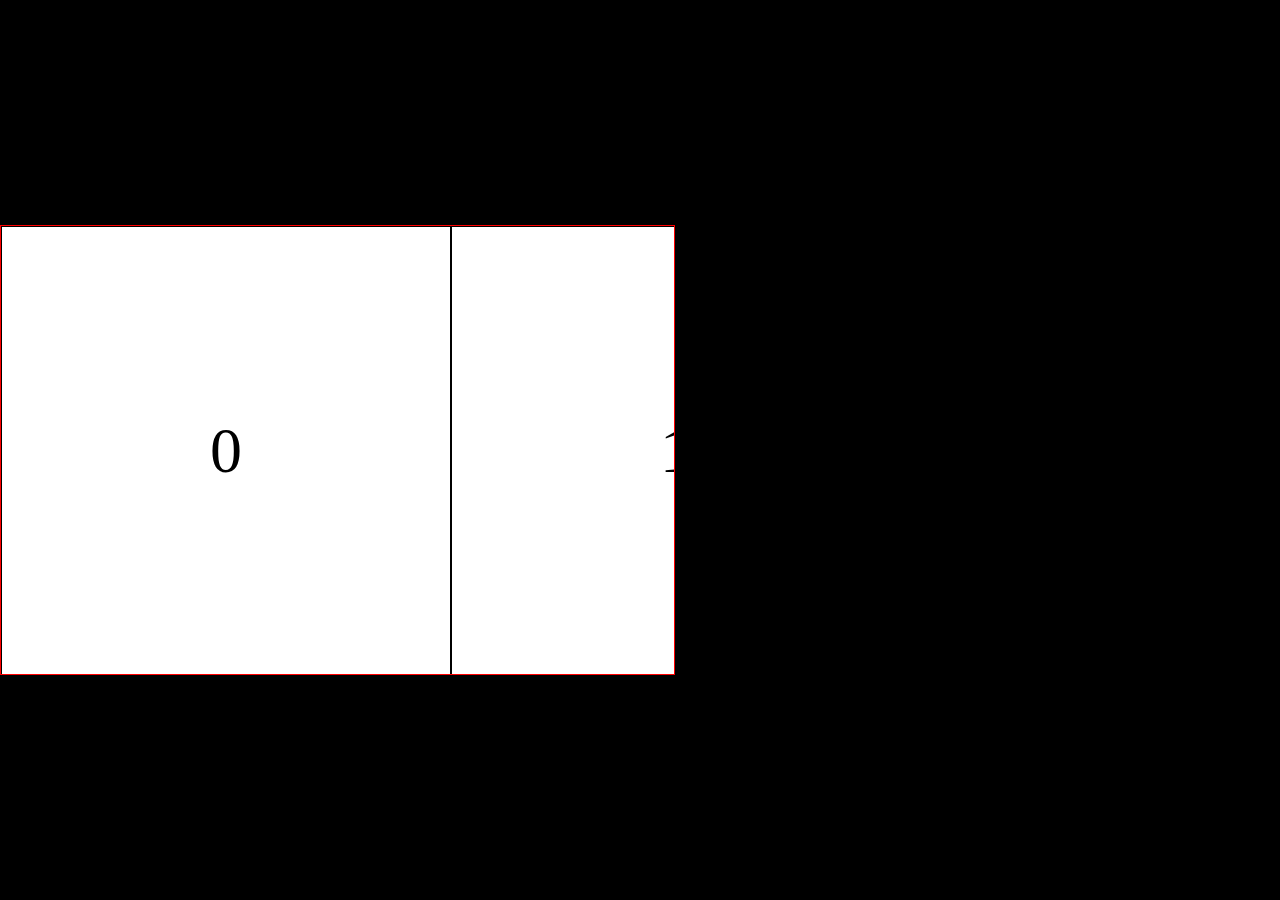
<file: mobile_swiper.html>
<!DOCTYPE html>
<html lang="ko">
<head>
    <meta charset="UTF-8">
    <meta http-equiv="X-UA-Compatible" content="IE=edge">
    <meta name="viewport" content="width=device-width, initial-scale=1.0">
    <title>Document</title>
    <style>
        *{
            margin:0;
            padding:0;
            box-sizing:border-box;
        }
        html,body{
            display:flex;
            flex-wrap:wrap;
            flex-direction:column;
            justify-content:center;
            overflow-x:hidden;
            width:100%;
            min-height:100vh; /*100퍼센트*/
            background-color:#000;
        }
        #wrapper{
            position:absolute;
            overflow:hidden;
            margin:0 auto;
            height:50vh; /*50퍼센트*/
            border:1px solid red;
            aspect-ratio:1.5 / 1; /*모바일에서는 뒤에 컨텐츠가 더 있다는 것을 알리기 위해 끝을 잘린채로 남겨야 한다.*/
        }
        #swiper{
            display:flex;
            flex-wrap:nowrap;
            position:relative;
            transition:all .1s;
            cursor:pointer;
        }
        #swiper li{
            display:flex;
            justify-content:center;
            align-items:center;
            flex:none;
            position:relative;
            height:50vh;
            background-color:#fff;
            border:1px solid #000;
            font-size:5vw;
            aspect-ratio:1 / 1;
        }
    </style>
</head>
<body>
    <div id="wrapper">
        <ul id="swiper">
            <li>0</li>
            <li>1</li>
            <li>2</li>
            <li>3</li>
            <li>4</li>
            <li>5</li>
            <li>6</li>
            <li>7</li>
        </ul>
    </div>
    
    <script>
        const wrapper = document.getElementById('wrapper');
        const swiper = document.getElementById('swiper');

        //js 모바일 이벤트들 touchmove, tochend 등
        let left_wrap = wrapper.getBoundingClientRect.left; //x값 위치정보를 가져온다.
        let hei = wrapper.offsetHeight; //크기정보(높이값)을 가져온다.
        let len = swiper.children.length; //자식 개수를 가져온다.
        let ul_wid = hei * len;
        let per = hei / (window.innerHeight / 20);

        window.addEventListener('resize',() => {
            left_wrap = wrapper.getBoundingClientRect().left;
            hei = wrapper.offsetHeight;
            ul_wid = hei * len;
            per = hei / (window.innerHeight / 20);
        });
        let pos = { prev:0, now:0, ul:0 }
        let order;
        wrapper.addEventListener('touchmove', startSlider, false); //wrapper에 touchmove가 되면 startSlider 함수가 실행된다.
        wrapper.addEventListener('touchend', adSlider, false); //wrapper에 touchend가 되면 adSlider 함수가 실행된다.

        function startSlider(e){
            e = e || window.event;
            e.preventDefault();

            pos.prev = e.changedTouches[0].clientX - left_wrap;
            if(pos.prev > pos.now){
                //오른쪽으로 움직임
                pos.ul += per;
            }else{
                //왼쪽으로 움직임
                pos.ul -= per;
            }
            moveSlider();
            pos.now = pos.prev; //함수 실행 후 pos 다시 셋팅
        }

        function moveSlider(){
            swiper.style.transform = `translateX(${pos.ul}px)`;
        }
        function adSlider(){
            order = Math.round(pos.ul / hei);
            pos.ul = order * hei;
            if(pos.ul > 0){ pos.ul = 0; }
            if(pos.ul < -(ul_wid - hei)){
                pos.ul = -(ul_wid - hei);
            }
            moveSlider();
        }
    </script>
</body>
</html>
</file>
